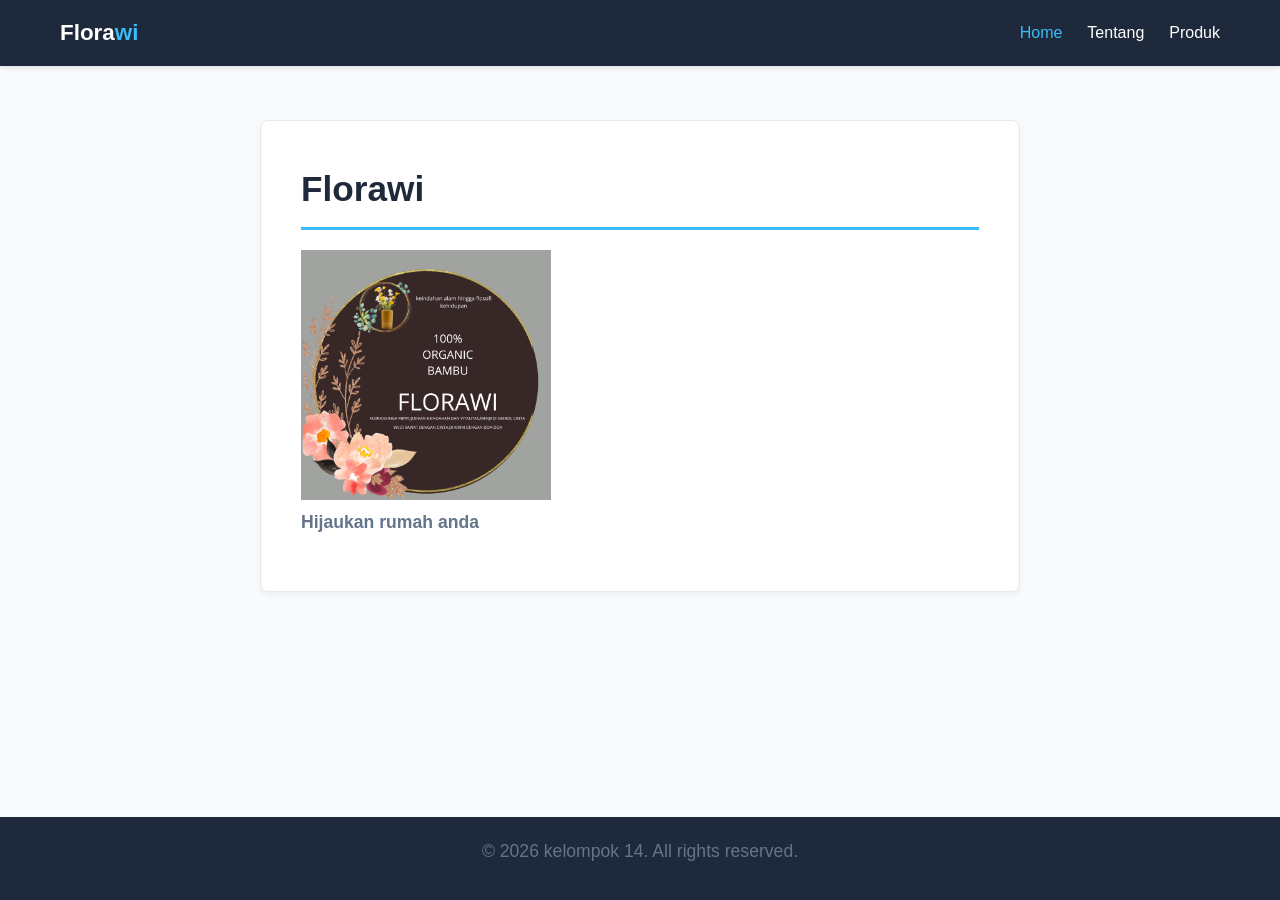
<file: index.html>
<!DOCTYPE html>
<html lang="id">
<head>
    <meta charset="UTF-8">
    <meta name="viewport" content="width=device-width, initial-scale=1.0">
    <title>Dokumentasi - Home</title>
    <link rel="stylesheet" href="style.css">
</head>
<body>

    <nav class="navbar">
        <div class="navbar-container">
            <a href="index.html" class="logo">Flora<span>wi</span></a>
            <ul class="nav-links">
                <li><a href="index.html" class="active">Home</a></li>
                <li><a href="tentang.html">Tentang</a></li>
                <li><a href="produk.html">Produk</a></li>
            </ul>
        </div>
    </nav>

    <main class="main-container">
        <div class="content-box">
            <h1>Florawi</h1>
            <img src="logo.jpg" width="250">
          <p> <strong>Hijaukan rumah anda</strong></p>
          </div>
    </main>

    <footer>
        <p>&copy; 2026 kelompok 14. All rights reserved.</p>
    </footer>

</body>
</html>
</file>
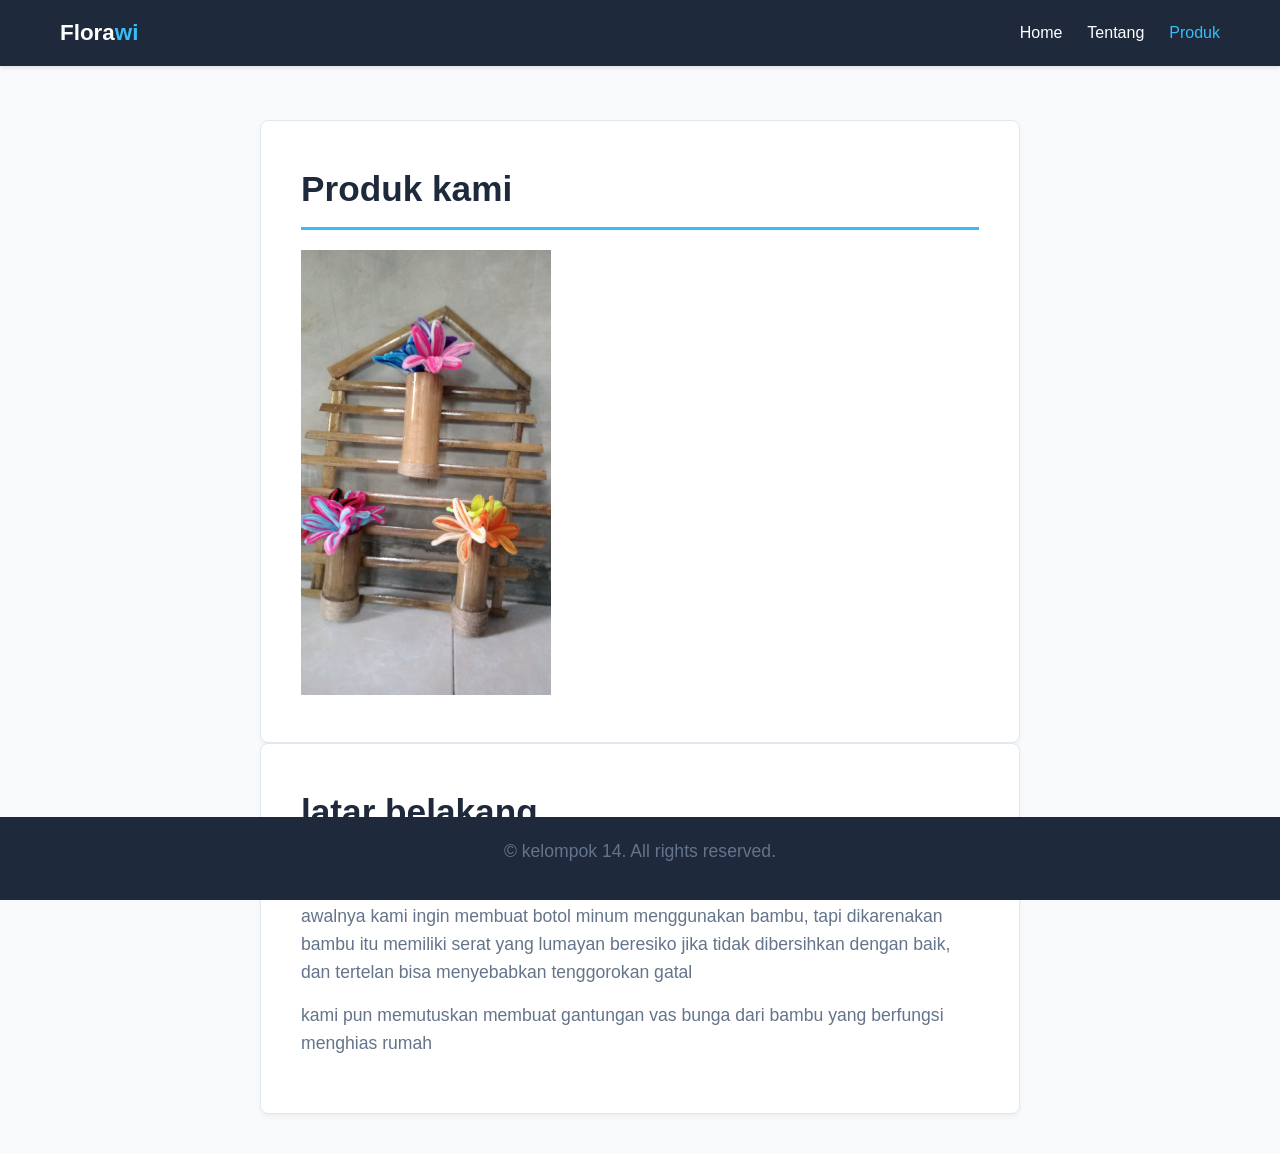
<file: produk.html>
<!DOCTYPE html>
<html lang="id">
<head>
    <meta charset="UTF-8">
    <meta name="viewport" content="width=device-width, initial-scale=1.0">
    <title>Dokumentasi - Produk</title>
    <link rel="stylesheet" href="style.css">
</head>
<body>

    <nav class="navbar">
        <div class="navbar-container">
            <a href="index.html" class="logo">Flora<span>wi</span></a>
            <ul class="nav-links">
                <li><a href="index.html">Home</a></li>
                <li><a href="tentang.html">Tentang</a></li>
                <li><a href="produk.html" class="active">Produk</a></li>
            </ul>
        </div>
    </nav>

    <main class="main-container">
        <div class="content-box">
          <h1>Produk kami</h1>
          <img src="produk.jpg" width="250">
        </div>
        <div class="content-box">
          <h1>latar belakang</h1>
          <p><strong>alasan kami membuat produk ini</strong> <br>awalnya kami ingin membuat botol minum menggunakan bambu, tapi dikarenakan bambu itu memiliki serat yang lumayan beresiko jika tidak dibersihkan dengan baik, dan tertelan bisa menyebabkan tenggorokan gatal</p> <p>kami pun memutuskan membuat gantungan vas bunga dari bambu yang berfungsi menghias rumah</p>
        </div>
    </main>

    <footer>
        <p>&copy; kelompok 14. All rights reserved.</p>
    </footer>

</body>
</html>
</file>
<file: style.css>
/* --- Reset & Variabel Warna --- */
* {
    margin: 0;
    padding: 0;
    box-sizing: border-box;
    font-family: 'Segoe UI', Tahoma, Geneva, Verdana, sans-serif;
}

:root {
    --bg-primary: #f8fafc;
    --bg-navbar: #1e293b;
    --text-main: #334155;
    --text-light: #ffffff;
    --accent-color: #38bdf8;
    --card-bg: #ffffff;
    --border-color: #e2e8f0;
}

body {
    background-color: var(--bg-primary);
    color: var(--text-main);
    line-height: 1.6;
}

/* --- Navbar --- */
.navbar {
    background-color: var(--bg-navbar);
    position: fixed;
    top: 0;
    width: 100%;
    z-index: 1000;
    box-shadow: 0 2px 4px rgba(0,0,0,0.1);
}

.navbar-container {
    display: flex;
    justify-content: space-between;
    align-items: center;
    max-width: 1200px;
    margin: 0 auto;
    padding: 15px 20px;
}

.logo {
    color: var(--text-light);
    font-size: 1.4rem;
    font-weight: bold;
    text-decoration: none;
}

.logo span {
    color: var(--accent-color);
}

.nav-links {
    list-style: none;
    display: flex;
    gap: 25px;
}

.nav-links a {
    color: var(--text-light);
    text-decoration: none;
    font-size: 1rem;
    transition: color 0.3s ease;
}

.nav-links a:hover, .nav-links a.active {
    color: var(--accent-color);
}

/* --- Konten Utama --- */
.main-container {
    max-width: 800px;
    margin: 120px auto 40px auto; 
    padding: 0 20px;
}

.content-box {
    background-color: var(--card-bg);
    padding: 40px;
    border-radius: 8px;
    border: 1px solid var(--border-color);
    box-shadow: 0 4px 6px -1px rgba(0, 0, 0, 0.05);
}

h1 {
    font-size: 2.2rem;
    margin-bottom: 20px;
    color: var(--bg-navbar);
    border-bottom: 3px solid var(--accent-color);
    padding-bottom: 10px;
}

p {
    color: #64748b;
    margin-bottom: 15px;
    font-size: 1.1rem;
}

/* --- Footer --- */
footer {
    text-align: center;
    padding: 20px;
    background-color: var(--bg-navbar);
    color: var(--text-light);
    position: fixed;
    bottom: 0;
    width: 100%;
    font-size: 0.9rem;
}

/* --- Responsif (HP) --- */
@media (max-width: 600px) {
    .navbar-container {
        flex-direction: column;
        gap: 15px;
    }
    .main-container {
        margin-top: 160px;
    }
    footer {
        position: static;
        margin-top: 40px;
    }
}
</file>
